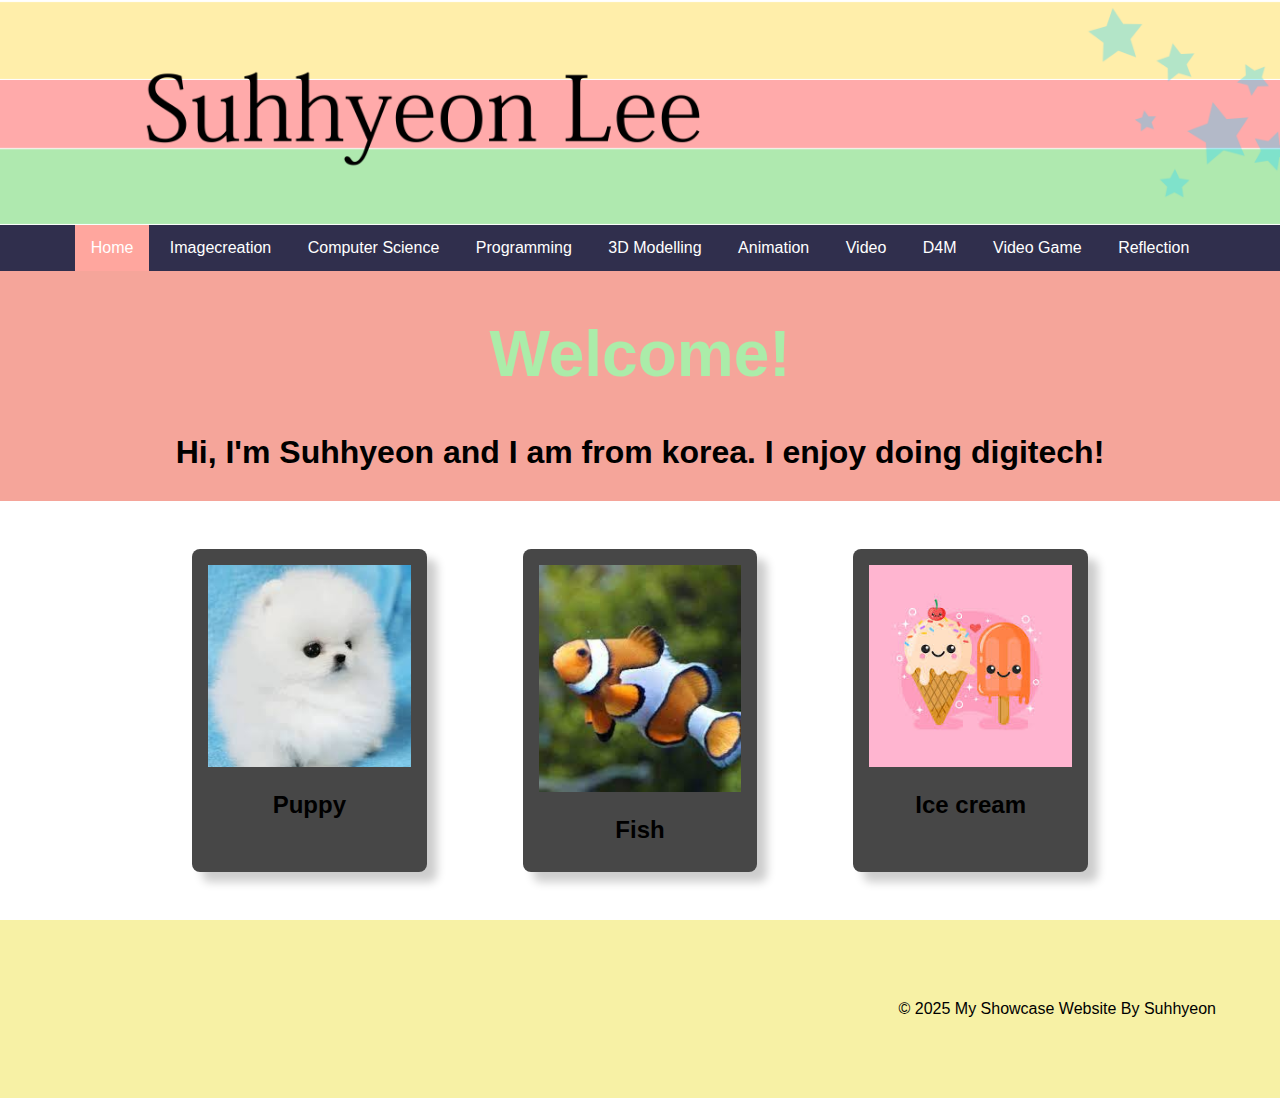
<file: index.html>
<!DOCTYPE html>
<html lang="en">

<head>
    <meta charset="UTF-8">
    <meta name="viewport" content="width=device-width, initial-scale=1.0">
    <link rel="stylesheet" href="style.css">
    <title>Suhhyeon's portolio</title>
</head>
<!-- This is the main body of the website- ALL your content goes AFTER the <body> tag and before the </body> tag -->
<body>

    <section class="hero">
    </section>
    <nav class= "navbar">
        <nav>
            <ul>
              <li id="active"><a href="index.html">Home</a></li>
              <li><a href="imangecreation.html">Imagecreation</a></li>
              <li><a href="computerscience.html">Computer Science</a></li>
              <li><a href="programming.html">Programming</a></li>
              <li><a href="3dmodelling.html">3D Modelling</a></li>
              <li><a href="animation.html">Animation</a></li>
              <li><a href="videoaudio.html">Video</a></li>
              <li><a href="designformanufacturing.html">D4M</a></li>
              <li><a href="videogame.html">Video Game</a></li>
              <li><a href="reflection.html">Reflection</a></li>
            </ul>
        </nav>
<!-- Topic one ------------------------------------------------------------------------------------------------- -->
    <!-- The First Topic Section -->
    <section class="topic">
        <!-- the topic title a big bar with text in it -->
        <div class="topic-title">
            <h1>Welcome!</h1>
            <h2>Hi, I'm Suhhyeon and I am from korea. I enjoy doing digitech!</h2>
        </div>
        <!-- now a three column grid of images -->
        <div class="topic-content">
            <!-- one "card" which includes an image with a text below it -->
            <div class="topic-card">
                <img src="puppy1.jpg" alt="change this too!">
                <h2 class="topic-card-text">Puppy</h2>
            </div>
            <div class="topic-card">
                <img src="fish.jpg" alt="change this too!">
                <h2 class="topic-card-text">Fish</h2>
            </div>
            <div class="topic-card">
                <img src="icecream.jpg" alt="change this too!">
                <h2 class="topic-card-text">Ice cream</h2>
            </div>
        </div>
    </section>
<!-- End of topic one------------------------------------------------------------------------------------------ -->

<!-- Copy and paste the section from above to make your next section -->



    <!-- A Simple Website Footer ------------------------------------------------------------------------------ -->
    <footer class="footer">
        <p>&copy; 2025 My Showcase Website By Suhhyeon</p>
    </footer>

<!-- The end of the whole page- no more content after this! -->
 
</body>
</html>
</file>
<file: style.css>
/* A simple css reset */
body,
html {
    margin: 0;
    padding: 0;
    height: 100%;
    /* The Font Family- Really important!! */
    font-family: Arial, sans-serif;
    box-sizing: border-box;
}

/* reset for images to ensure they ar 100% of the parent container width */
img {
    width: 100%;
}

  
/* The hero section styling- use your OWN Hero Image URL here */
.hero {
    background-image: url('images/headline.png');
    height: 25vh;
    background-size: cover;
    background-position: center;
    display: flex;
    justify-content: center;
    align-items: center;
    color: white;
    text-align: center;
    position: relative;
}

/* BIG text styling for the hero section text */
.hero-text {
    font-size: 4em;
    font-weight: bold;
}
h2{
    font-size: 1em;
    color: black;
}
/* nice big font on a banner style background */
.topic-title{
    color: rgb(171, 236, 169);
    font-size: 2em;
    padding: 0.1em 3em;
    background-color: rgb(245, 165, 154);
    text-align: center;
}

/* Three column grid with a nice big gap */
.topic-content{
    display: grid;
    grid-template-columns: repeat(3, 1fr);
    gap: 6em;
    /* bring the whole section in off the sides of the page */
    width: 70%;
    /* top margin of 3em and center right/left */
    margin: 3em auto;
}

/* Styling for the individual topic cards rounded edges background color and a drop shadow */
.topic-card{
    background-color: rgb(71, 71, 71);
    color: white;
    padding: 1em;
    border-radius: 0.5em;
    box-shadow: 10px 10px 10px rgba(0, 0, 0, 0.2);
}

/* Styling for the topic card titles */
.topic-card-text{
    font-size: 1.5em;
    margin-bottom: 0.5em;
    /* center align text */
    text-align: center;
}


/* Styling for a footer section to take a bit of spcae at the bottom of the page */
.footer{
    background-color: rgb(247, 241, 165);
    color: rgb(0, 0, 0);
    text-align: right;
    padding: 4em 4em;
}
/* nav bar */
nav ul{
    list-style-type: none;
    margin: 0;
    padding: 0;
    overflow: hidden;
    color: white;
    background-color: #302f4d;
    top: 0;
    width: 100%;
    text-align: center;
  }
  
  /* how the list of pages sits */
  nav ul li{
    display: inline-block;
    font-size: 1rem;
  }
  
  /* the nav text */
  nav li a{
    display: block;
    color: white;
    text-align: center;
    padding: 14px 16px;
    text-decoration: none;
  }
  
  nav li:hover{
    background-color: #b8f2e6;
  }
  
  nav #active{
    background-color: #ffa69e;
  }

  .Imagecreation{
    background-image: url('images/headline.png');
    height: 25vh;
    background-size: cover;
    background-position: center;
    display: flex;
    justify-content: center;
    align-items: center;
    color: white;
    text-align: center;
    position: relative;
    background-color: rgb(71, 71, 71);
    color: white;
    padding: 1em;
    border-radius: 0.5em;
    box-shadow: 10px 10px 10px rgba(0, 0, 0, 0.2);
    display: inline-block;
    font-size: 1rem;
    display: block;
    color: white;
    text-align: center;
    padding: 14px 16px;
    text-decoration: none;
  }
</file>
